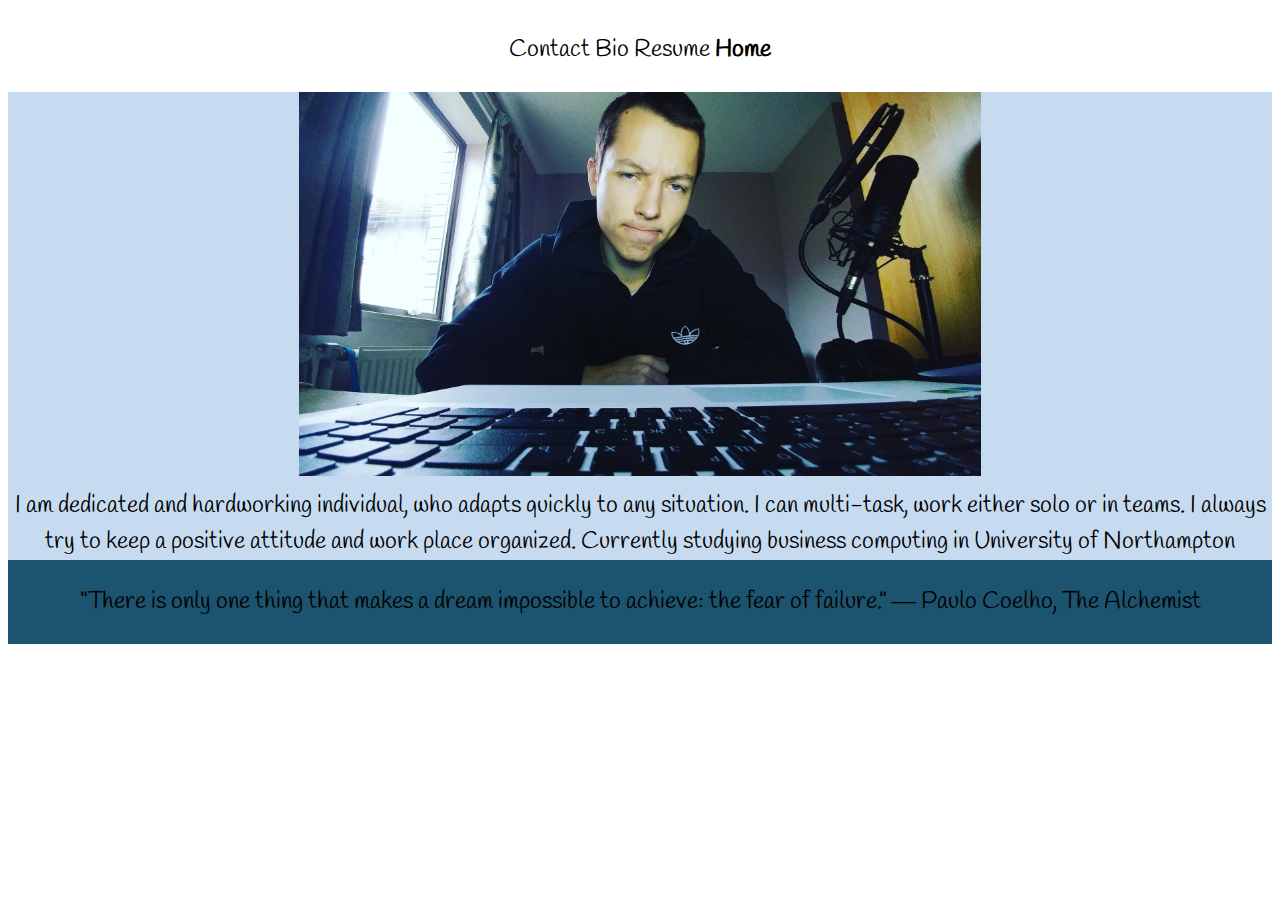
<file: index.html>
<!DOCTYPE html>
<html>
  <head>

    <meta charset="utf-8">
    <link href="csy1018\assign1\css\styler.css" rel="stylesheet" type="text/css">
    <link href="https://fonts.googleapis.com/css?family=Coda" rel="stylesheet">
    <link href="https://fonts.googleapis.com/css?family=Handlee" rel="stylesheet">
    <title>Home</title>
  </head>
  <body>
    <nav class="nav">
          <a href="csy1018\assign1\contact.html">Contact</a>
            <a href="csy1018\assign1\bio.html">Bio</a>
            <a href="csy1018\assign1\resume.html">Resume</a>
            <a href="csy1018\assign1\index.html"><b>Home</b></a>

      </nav>

<div class="wrapper">
  <main class="left-half">

      <img src="csy1018\assign1\img\profile.jpg" alt="profile"  height="384" width="682" />



  </main>
  <aside class="right-half">
    <article>
      I am dedicated and hardworking individual, who adapts quickly to any situation. I can multi-task, work either solo or in teams. I always try to keep a positive attitude and work place organized.
      Currently studying business computing in University of Northampton
       </article>
      </aside>
</div>



<footer class="footer">
  “There is only one thing that makes a dream impossible to achieve: the fear of failure.”
  ― Paulo Coelho, The Alchemist
</footer>




  </body>
</html>
</file>
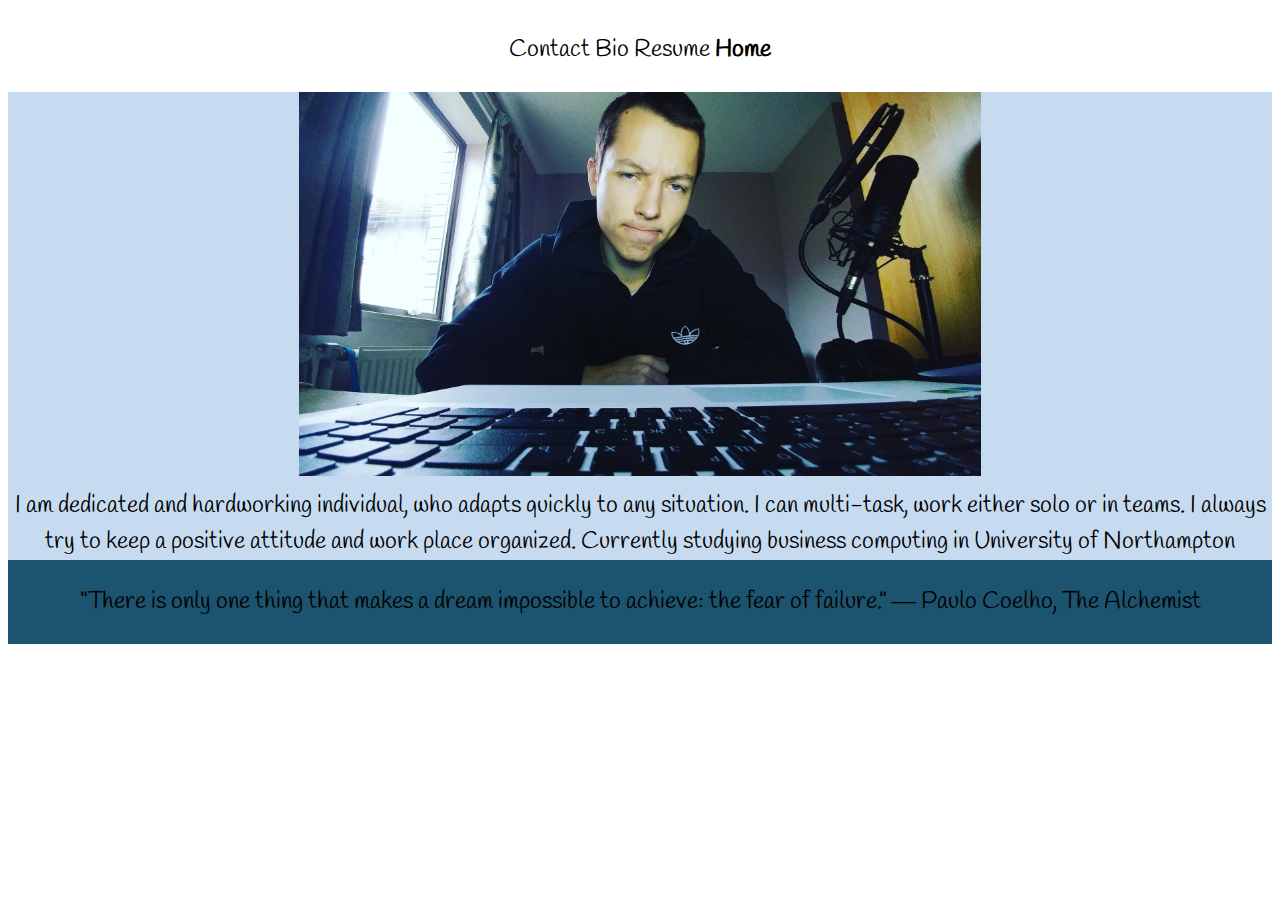
<file: csy1018/assign1/index.html>
<!DOCTYPE html>
<html>
  <head>

    <meta charset="utf-8">
    <link href="css/styler.css" rel="stylesheet" type="text/css">
    <link href="https://fonts.googleapis.com/css?family=Coda" rel="stylesheet">
    <link href="https://fonts.googleapis.com/css?family=Handlee" rel="stylesheet">
    <title>Home</title>
  </head>
  <body>
    <nav class="nav">
          <a href="contact.html">Contact</a>
            <a href="bio.html">Bio</a>
            <a href="resume.html">Resume</a>
            <a href="index.html"><b>Home</b></a>

      </nav>

<div class="wrapper">
  <main class="left-half">

      <img src="img/profile.jpg" alt="profile"  height="384" width="682" />



  </main>
  <aside class="right-half">
    <article>
      I am dedicated and hardworking individual, who adapts quickly to any situation. I can multi-task, work either solo or in teams. I always try to keep a positive attitude and work place organized.
      Currently studying business computing in University of Northampton
       </article>
      </aside>
</div>



<footer class="footer">
  “There is only one thing that makes a dream impossible to achieve: the fear of failure.”
  ― Paulo Coelho, The Alchemist
</footer>




  </body>
</html>
</file>
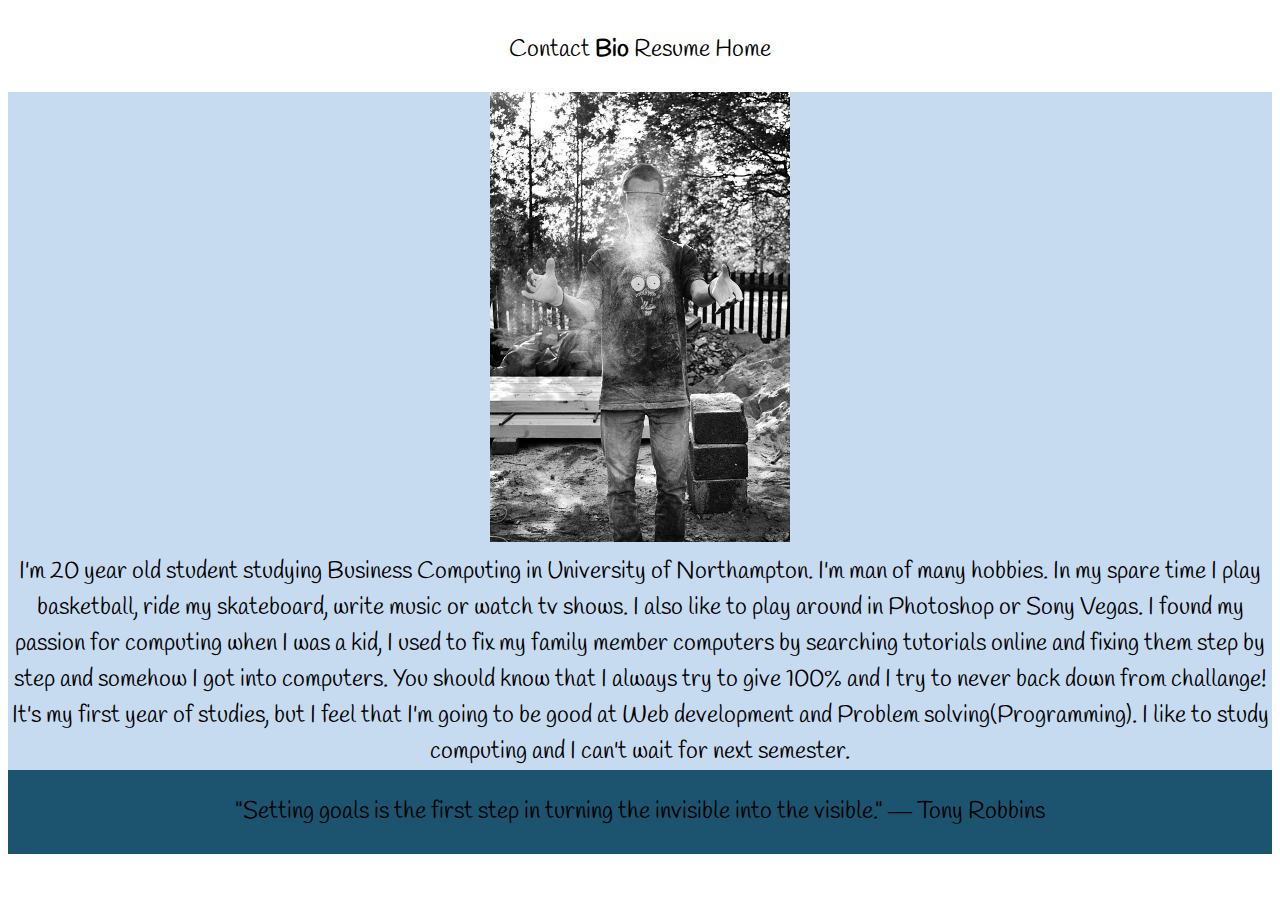
<file: csy1018/assign1/bio.html>
<!DOCTYPE html>
<html>
  <head>

    <meta charset="utf-8">
    <link href="css/styler.css" rel="stylesheet" type="text/css">
    <link href="https://fonts.googleapis.com/css?family=Coda" rel="stylesheet">
    <link href="https://fonts.googleapis.com/css?family=Handlee" rel="stylesheet">
    <title>Bio</title>
  </head>
  <body>
    <nav class="nav">
          <a href="contact.html">Contact</a>
            <a href="bio.html"><b>Bio</b></a>
            <a href="resume.html">Resume</a>
            <a href="index.html">Home</a>

      </nav>

<div class="wrapper">
  <main class="left-half">

      <img src="img/profile2.jpg" alt="profile"  height="450" width="300" />



  </main>
  <aside class="right-half">
    <article>
      I'm 20 year old student studying Business Computing in University of Northampton. I'm man of many hobbies. In my spare time I play basketball, ride my skateboard, write music or watch tv shows.
      I also like to play around in Photoshop or Sony Vegas.
      I found my passion for computing when I was a kid, I used to fix my family member computers by searching tutorials online and fixing them  step by step and somehow I got into computers.
      You should know that I always try to give 100% and I try to never back down from challange!

      It's my first year of studies, but I feel that I'm going to be good at Web development and Problem solving(Programming).
      I like to study computing and I can't wait for next semester.
       </article>
      </aside>
</div>



<footer class="footer">
  "Setting goals is the first step in turning the invisible into the visible." ― Tony Robbins
</footer>




  </body>
</html>
</file>
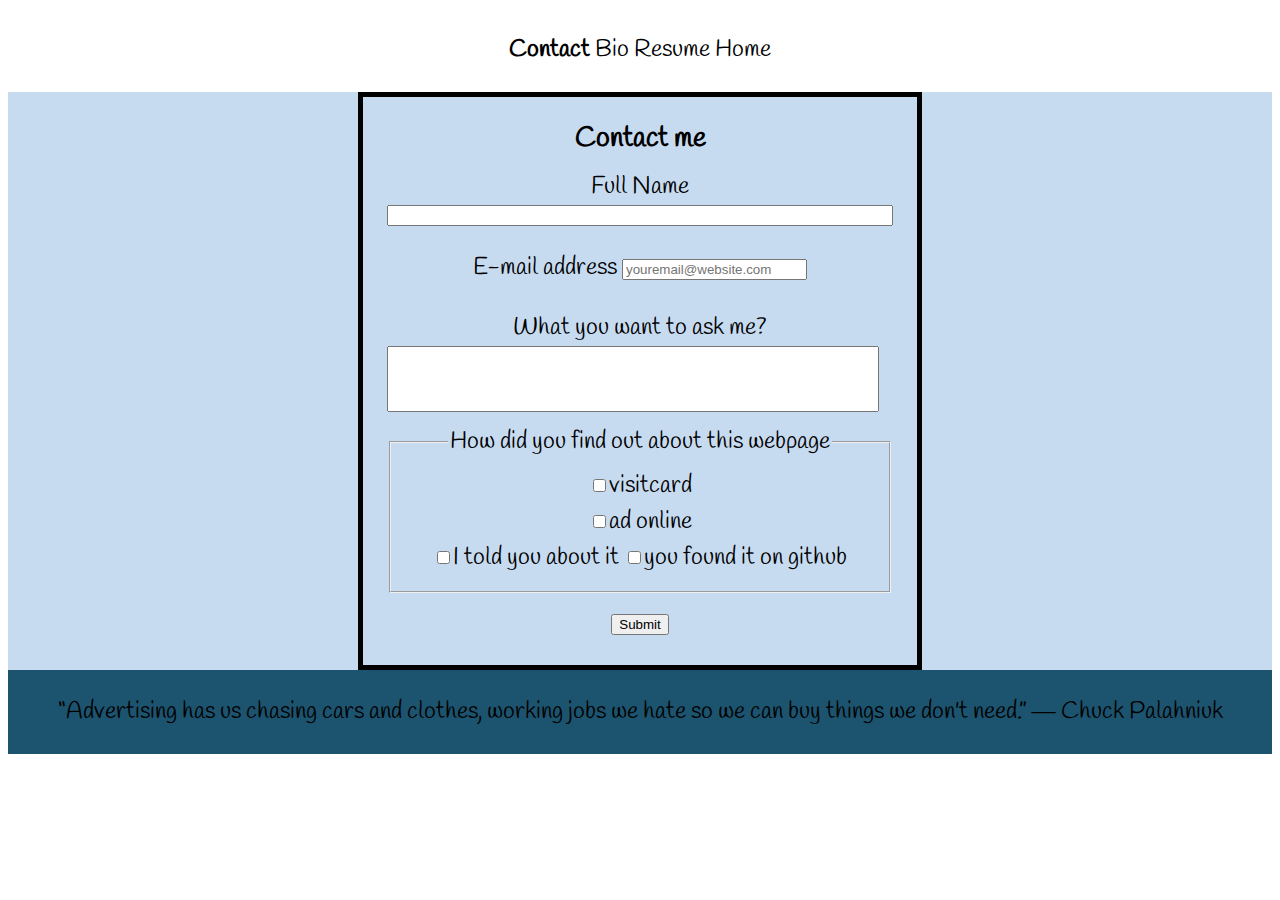
<file: csy1018/assign1/contact.html>
<!DOCTYPE html>
<html>
  <head>
    <meta charset="utf-8">
    <link href="css/contactcss.css" rel="stylesheet" type="text/css">
    <link href="https://fonts.googleapis.com/css?family=Coda" rel="stylesheet">
    <link href="https://fonts.googleapis.com/css?family=Handlee" rel="stylesheet">
    <title>Contact</title>
  </head>
  <body>
    <nav class="nav">
          <a href="contact.html"><b>Contact</b></a>
            <a href="bio.html">Bio</a>
            <a href="resume.html">Resume</a>
            <a href="index.html">Home</a>

      </nav>

<div class="wrapper">
  <main class="left-half">


  </main>
  <aside class="right-half">

      <form>

        <h1 class="form-title">Contact me</h1>

        <div class="form-group">
          <label for="form-input">Full Name</label>
          <input type="text" id="form-input">
        </div>
        <p>
           <label for="email">
             E-mail address
           </label>
           <input type="email" name="email" id="email"
           placeholder="youremail@website.com" multiple >
         </p>


        <div class="form-group">
          <label for="form-textarea">What you want to ask me?</label>
          <textarea rows="4" cols="25" id="form-textarea"></textarea>
        </div>




        <div class="form-group">
          <fieldset>
            <legend>How did you find out about this webpage</legend>
            <label><input type="checkbox">visitcard</label> <br>
            <label><input type="checkbox">ad online</label> <br>
            <label><input type="checkbox">I told you about it</label>
            <label><input type="checkbox">you found it on github</label>
          </fieldset>
        </div>


        
        <button>Submit</button>
      </form>


      </aside>
</div>



<footer class="footer">
  “Advertising has us chasing cars and clothes, working jobs we hate so we can buy things we don't need.”
  ― Chuck Palahniuk
</footer>


  </body>
</html>
</file>
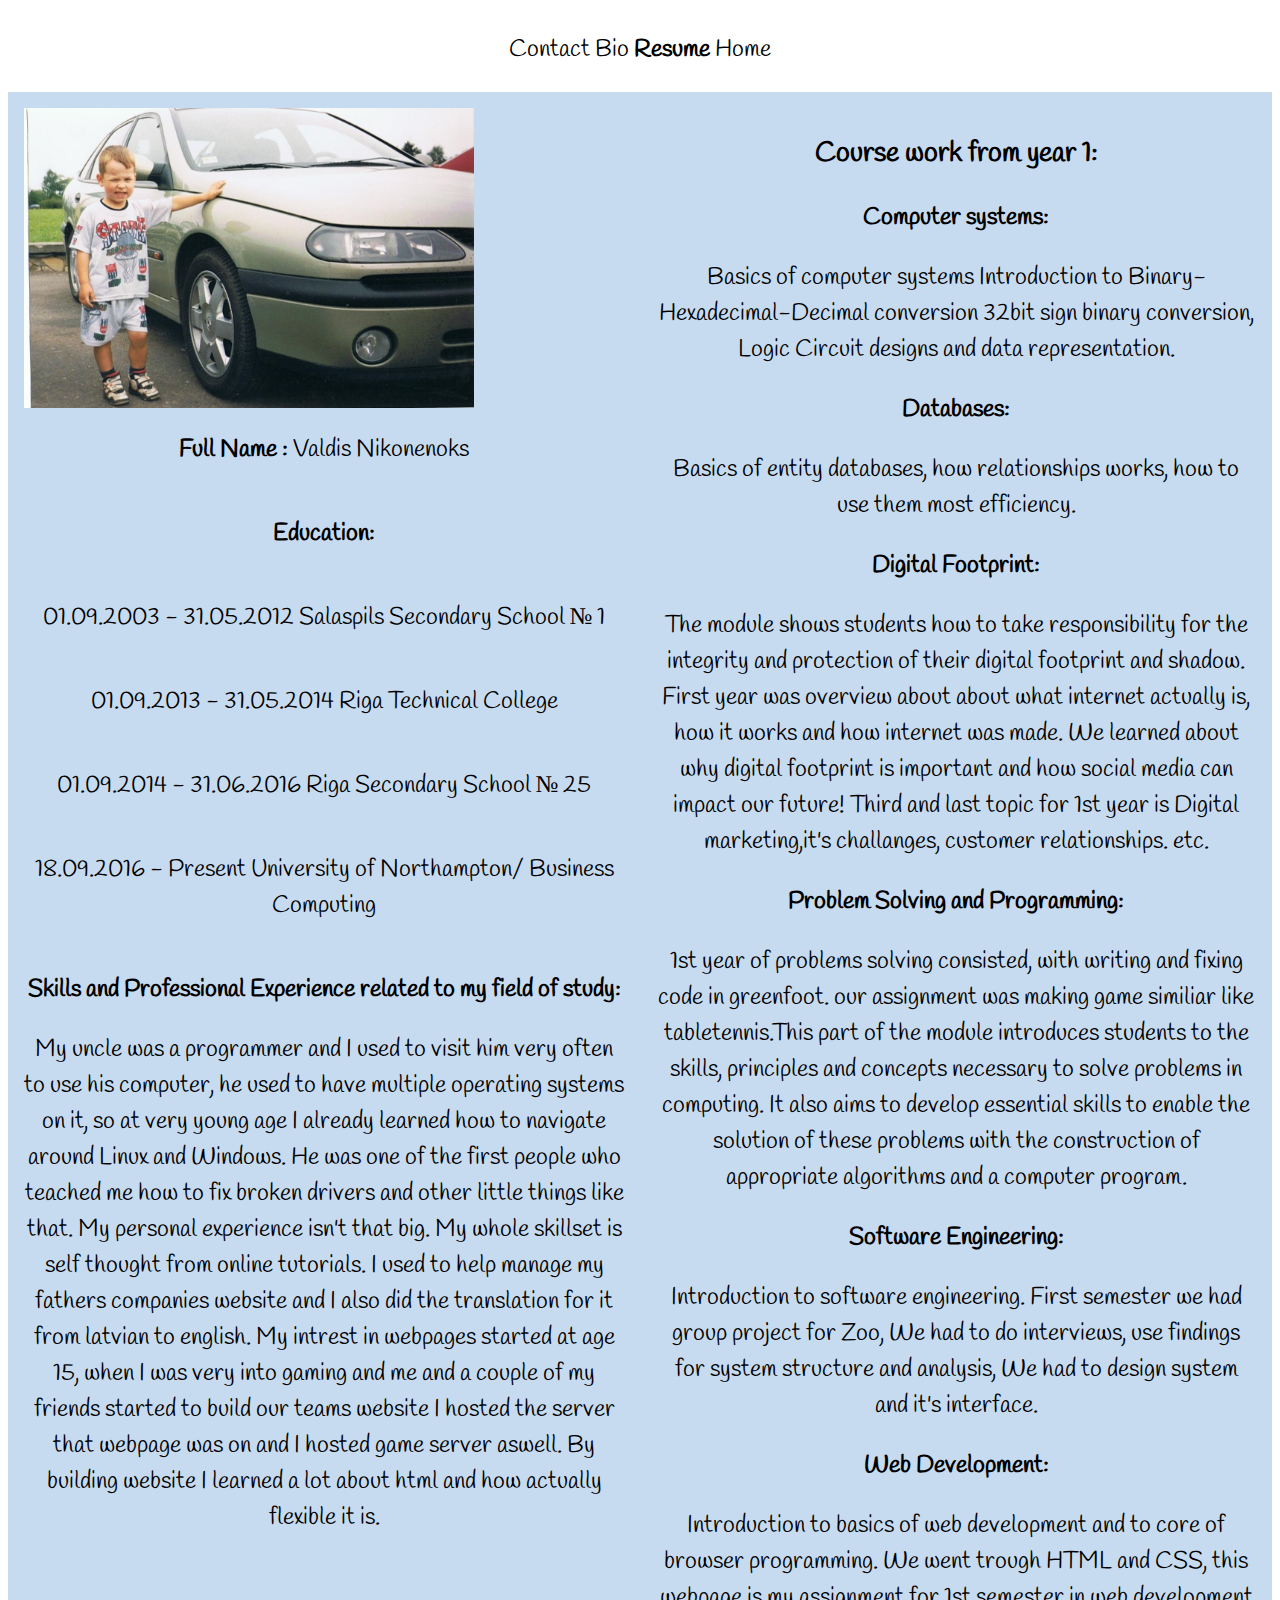
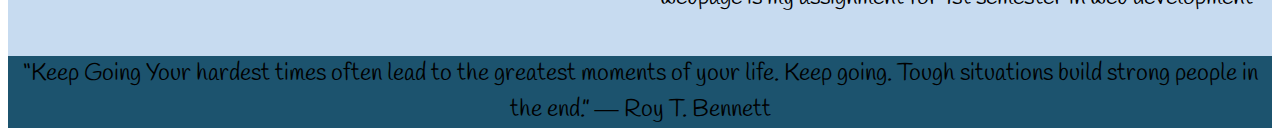
<file: csy1018/assign1/resume.html>
<!DOCTYPE html>
<html>
  <head>
    <meta charset="utf-8">
    <link href="css/stils.css" rel="stylesheet" type="text/css">
    <link href="https://fonts.googleapis.com/css?family=Coda" rel="stylesheet">
    <link href="https://fonts.googleapis.com/css?family=Handlee" rel="stylesheet">
    <title>Resume</title>
  </head>
  <body>
    <nav class="nav">
          <a href="contact.html">Contact</a>
            <a href="bio.html">Bio</a>
            <a href="resume.html"><b>Resume</b></a>
            <a href="index.html">Home</a>

      </nav>
    <section class="container">
      <div class="left-half">
        <img src="img/profile3.jpg" alt="profile"  height="300" width="450" />
        <article>


                <p> <b>Full Name :  </b> Valdis Nikonenoks </p>




</article>

                  <p>
                      <b>Education:</b></p>

                      <p>01.09.2003 - 31.05.2012 Salaspils Secondary School № 1</p>
                      <p>01.09.2013 - 31.05.2014 Riga Technical College</p>
                      <p>01.09.2014 - 31.06.2016 Riga Secondary School № 25</p>
                      <p>18.09.2016 - Present University of Northampton/ Business Computing</p>



              <article>


              <p>


              <b>Skills and Professional Experience related to my field of study: </b>
  </p>
<p>


          My uncle was a programmer and I used to visit him very often to use his computer, he used to have multiple operating systems on it, so at very young age I already learned how to navigate around Linux and Windows.
          He was one of the first people who teached me how to fix broken drivers and other little things like that.

          My personal experience isn't that big. My whole skillset is self thought from online tutorials.
          I used to help manage my fathers companies website and I also did the translation for it from latvian to english.
          My intrest in webpages started at age 15, when I was very into gaming and me and a couple of my friends started to build our teams website
          I hosted the server that webpage was on and I hosted game server aswell. By building website I learned a lot about html and how actually flexible it is.


</p>





        </article>
      </div>
      <div class="right-half">

        <article>




          <h3>Course work from year 1:</h3>




                 <b>Computer systems:</b>
                 <p>
                     Basics of computer systems Introduction to Binary-Hexadecimal-Decimal conversion
                     32bit sign binary conversion, Logic Circuit designs and data representation.

                 </p>

                 <b>Databases:</b>
                 <p>
                     Basics of entity databases, how relationships works, how to use them most efficiency.

                 </p>
                 <b>Digital Footprint:</b>
                 <p>
                     The module shows students how to take responsibility for the integrity and protection of their digital footprint and shadow.
                     First year was overview about about what internet actually is, how it works and how internet was made.
                     We learned about why digital footprint is important and how social media can impact our future!
                     Third and last topic for 1st year is Digital marketing,it's challanges, customer relationships. etc.
                 </p>

                 <b>Problem Solving and Programming:</b>

                 <p>
                   1st year of problems solving consisted, with writing and fixing code in greenfoot.
                   our assignment was making game similiar like tabletennis.This part of the module introduces students to the skills, principles and concepts necessary to solve problems in computing. It also aims to develop essential skills to enable the solution of these problems with the construction of appropriate algorithms and a computer program.
                 </p>

                 <b>Software Engineering:</b>
                 <p>
                   Introduction to software engineering. First semester we had group project for Zoo, We had to do interviews, use findings for system structure and analysis,
                   We had to design system and it's interface. </p>


                 <b>Web Development:</b>

                 <p>  Introduction to basics of web development and to core of browser programming.
                We went trough HTML and CSS, this webpage is my assignment for 1st semester in web development </p>



        </article>

      </div>
    </section>
    <footer class="footer">
      “Keep Going

Your hardest times often lead to the greatest moments of your life. Keep going. Tough situations build strong people in the end.”
― Roy T. Bennett
    </footer>

  </body>
</html>
</file>
<file: csy1018/assign1/css/styler.css>
/** I used css we did in class for base of this project*/


body {
  color: #000000;
  font: 'Handlee', cursive;
  font-family: 'Handlee', cursive;
  font-size: 1.5em;
  line-height: 150%;
  text-align: center;

}
.nav {
  order: -1; /* move nav to the top*/  /** used this tutorial for navigation bar http://www.w3schools.com/css/css_navbar.asp */
  padding: 1em;
  background: white;
  font-family: 'Handlee', cursive;

    color: black;
    text-decoration: none;

}
a {
    color: black;
    text-decoration: none;
}

a:hover
{
     color:#00A0C6;
     text-decoration:none;
     cursor:pointer;
}
div {
  display: flex;
  flex-direction: column;
  justify-content:flex-start;
}

h1 {
  font-size: 1.75rem;
  margin: 0 0 0.75rem 0;
}


/* Pattern styles */
.container {
  display: -ms-grid;
  -ms-grid-columns: 50% auto;
}

.left-half { /** Used css tricks half and half (https://css-tricks.com/left-and-right/ ) and teachers half and half codepen */
  background: rgb(199, 219, 240);
  -ms-grid-column: 1;
  -ms-grid-row: 1;
}

.right-half {
  background: rgb(199, 219, 240);
  -ms-grid-column: 2;
  -ms-grid-row: 1;
}

.footer {
  padding: 1em;
  background: rgb(28,83,110);
  text-align: center;
  text-decoration-color: white;
}
</file>
<file: csy1018/assign1/css/contactcss.css>
/** I used css we did in class for base of this project*/

body {
  color: #000000;
  font: 'Handlee', cursive;
  font-family: 'Handlee', cursive;
  font-size: 1.5em;
  line-height: 150%;
  text-align: center;

}
.nav {
  order: -1; /* move nav to the top*/  /** used this tutorial for navigation bar http://www.w3schools.com/css/css_navbar.asp */
  padding: 1em;
  background: white;
  font-family: 'Handlee', cursive;

    color: black;
    text-decoration: none;

}
a {
    color: black; /** used this tutorial for navigation bar http://www.w3schools.com/css/css_navbar.asp */
    text-decoration: none;
}

a:hover  /** used this tutorial for navigation bar http://www.w3schools.com/css/css_navbar.asp */
{
     color:#00A0C6;
     text-decoration:none;
     cursor:pointer;
}
div {
  display: flex;
  flex-direction: column;
  justify-content:flex-start;
}

h1 {
  font-size: 1.75rem;
  margin: 0 0 0.75rem 0;
}



.container { /** Used css tricks half and half and teachers 2 side codepen */
  display: -ms-grid;
  -ms-grid-columns: 50% auto;
}

.left-half { /** Used css tricks half and half and teachers 2 side codepen */
  background: rgb(199, 219, 240);
  -ms-grid-column: 1;
  -ms-grid-row: 1;
  float: center;
  text-align: center;

}

.right-half {/** Used css tricks half and half and teachers 2 side codepen */ /** Used css tricks half and half (https://css-tricks.com/left-and-right/ ) and teachers half and half codepen */
  background: rgb(199, 219, 240);
  -ms-grid-column: 2;
  -ms-grid-row: 1;
}

.footer {
  padding: 1em;
  background: rgb(28,83,110);
  text-align: center;
  text-decoration-color: white;
}


form { /** Used both teacher codepen tutorials for form */
  border: solid black 5px;
  padding: 1em;
  width: 40%; margin:0 auto;
  min-width: 15em;
  max-width: 26.5em;
  text-align: center;

}
.form-title { /** Used both teacher codepen tutorials for form */
  margin-top: 0;

}

.form-group {  /** Used both teacher codepen tutorials for form */
  margin-bottom: 0.5em;

}

textarea {  /** Used both teacher codepen tutorials for form */
  width: 96%;
  resize: none;

}

fieldset { /** Used both teacher codepen tutorials for form */
  width: inherit;
}
.option-list {  /** Used both teacher codepen tutorials for form */
  display: inline-block;
}
</file>
<file: csy1018/assign1/css/stils.css>
/** I used css we did in class for base of this project*/
body {
  color: #000000;
  font: 'Handlee', cursive;
  font-family: 'Handlee', cursive;
  font-size: 1.5em;
  line-height: 150%;
  text-align: center;

}
.nav {  /** used this tutorial for navigation bar http://www.w3schools.com/css/css_navbar.asp */
  order: -1; /* move nav to the top*/
  padding: 1em;
  background: white;
  font-family: 'Handlee', cursive;

    color: black;
    text-decoration: none;

}
a {
    color: black;
    text-decoration: none;
}

a:hover
{
     color:#00A0C6;
     text-decoration:none;
     cursor:pointer;
}
div {
  display: flex;
  flex-direction: column;
  justify-content:flex-start;
}

h1 {
  font-size: 1.75rem;
  margin: 0 0 0.75rem 0;
}


.container { /** Used css tricks half and half and teachers 2 side codepen */
  display: flex;
}
 /** Used css tricks half and half and teachers 2 side codepen */
.left-half {
  background-color: rgb(199, 219, 240);
  flex: 1;
  padding: 1rem;
}

.right-half { /** Used css tricks half and half (https://css-tricks.com/left-and-right/ ) and teachers half and half codepen */
  background-color: rgb(199, 219, 240);
  flex: 1;
  padding: 1rem;
}
.footer {
  background: rgb(28,83,110);
  text-align: center;
  text-decoration-color: white;
}
</file>
